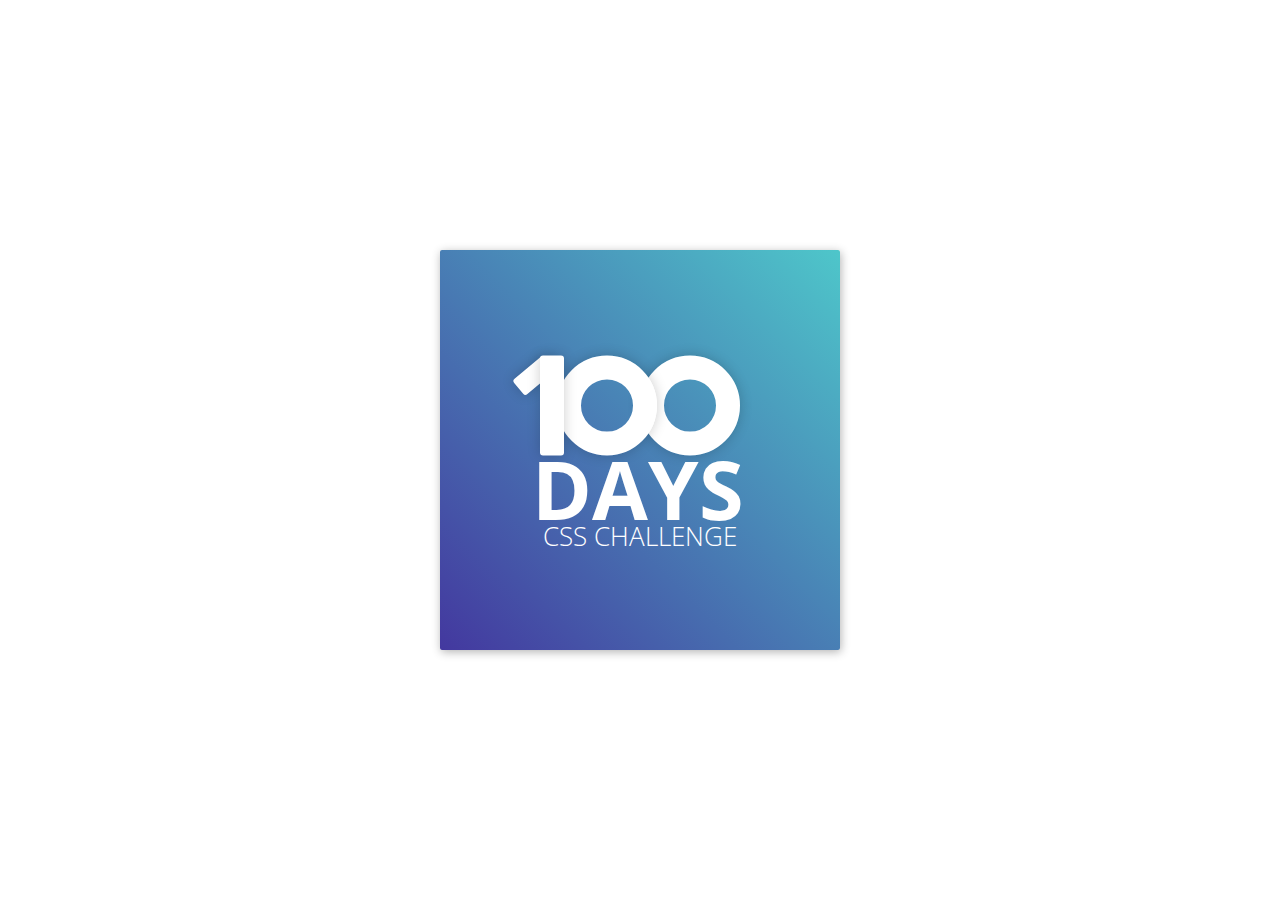
<file: css_speedrun/index.html>
<html lang="en">
<head>
    <link rel="stylesheet" href="style.css">
    <meta charset="UTF-8">
    <meta name="viewport" content="width=device-width, initial-scale=1.0">
    <title>Document</title>
</head>
<body>
    <div class="frame">
        <div class="center">
          <div class="number">
            <div class="one-one"></div>
            <div class="one-two"></div>
            <div class="zero-one"></div>
            <div class="zero-two"></div>
          </div>
          <span class="big">Days</span>
          <span class="small">CSS Challenge</span>
        </div>
      </div>
</body>
</html>
</file>
<file: css_speedrun/style.css>
@import url(https://fonts.googleapis.com/css?family=Open+Sans:700,300);
.frame {
  position: absolute;
  top: 50%;
  left: 50%;
  width: 400px;
  height: 400px;
  margin-top: -200px;
  margin-left: -200px;
  border-radius: 2px;
  box-shadow: 1px 2px 10px 0px rgba(0, 0, 0, 0.3);
  background: #43389F;
  background: -webkit-linear-gradient(bottom left, #43389F 0%, #4ec6ca 100%);
  background: -moz-linear-gradient(bottom left, #43389F 0%, #4ec6ca 100%);
  background: -o-linear-gradient(bottom left, #43389F 0%, #4ec6ca 100%);
  background: linear-gradient(to top right, #43389F 0%, #4ec6ca 100%);
  filter: progid:DXImageTransform.Microsoft.gradient(startColorstr='#43389F', endColorstr='#4ec6ca',GradientType=1);
  font-family: 'Open Sans', sans-serif;
  color: #fff;
}
.center {
  position: absolute;
  top: 50.8%;
  left: 50.5%;
  transform: translate(-50%, -50%);
}
.number {
  position: relative;
  height: 100px;
  width: 200px;
}
.number .one-one {
  position: absolute;
  z-index: 1;
  top: 0;
  left: -16px;
  height: 40px;
  width: 20px;
  background: #fff;
  border-radius: 3px;
  transform: rotate(50deg);
  box-shadow: 0 0 13px 0 rgba(0, 0, 0, 0.2);
}
.number .one-two {
  position: absolute;
  z-index: 10;
  top: 0;
  left: 0px;
  height: 100px;
  width: 24px;
  background: #fff;
  border-radius: 3px;
  box-shadow: 0 0 13px 0 rgba(0, 0, 0, 0.2);
}
.number .zero-one, .number .zero-two {
  position: absolute;
  z-index: 8;
  top: 0;
  left: 17px;
  box-sizing: border-box;
  height: 100px;
  width: 100px;
  border-radius: 50%;
  border: 24px solid #fff;
  box-shadow: 0 0 13px 0 rgba(0, 0, 0, 0.2);
}
.number .zero-two {
  z-index: 6;
  left: 100px;
}
.big {
  position: relative;
  z-index: 20;
  display: block;
  text-align: center;
  font-size: 81px;
  line-height: 65px;
  text-transform: uppercase;
  font-weight: 700;
  margin-left: -8px;
}
.small {
  position: relative;
  z-index: 20;
  display: block;
  text-align: center;
  font-size: 26px;
  line-height: 30px;
  text-transform: uppercase;
  font-weight: 300;
  margin-left: -4px;
}
</file>
